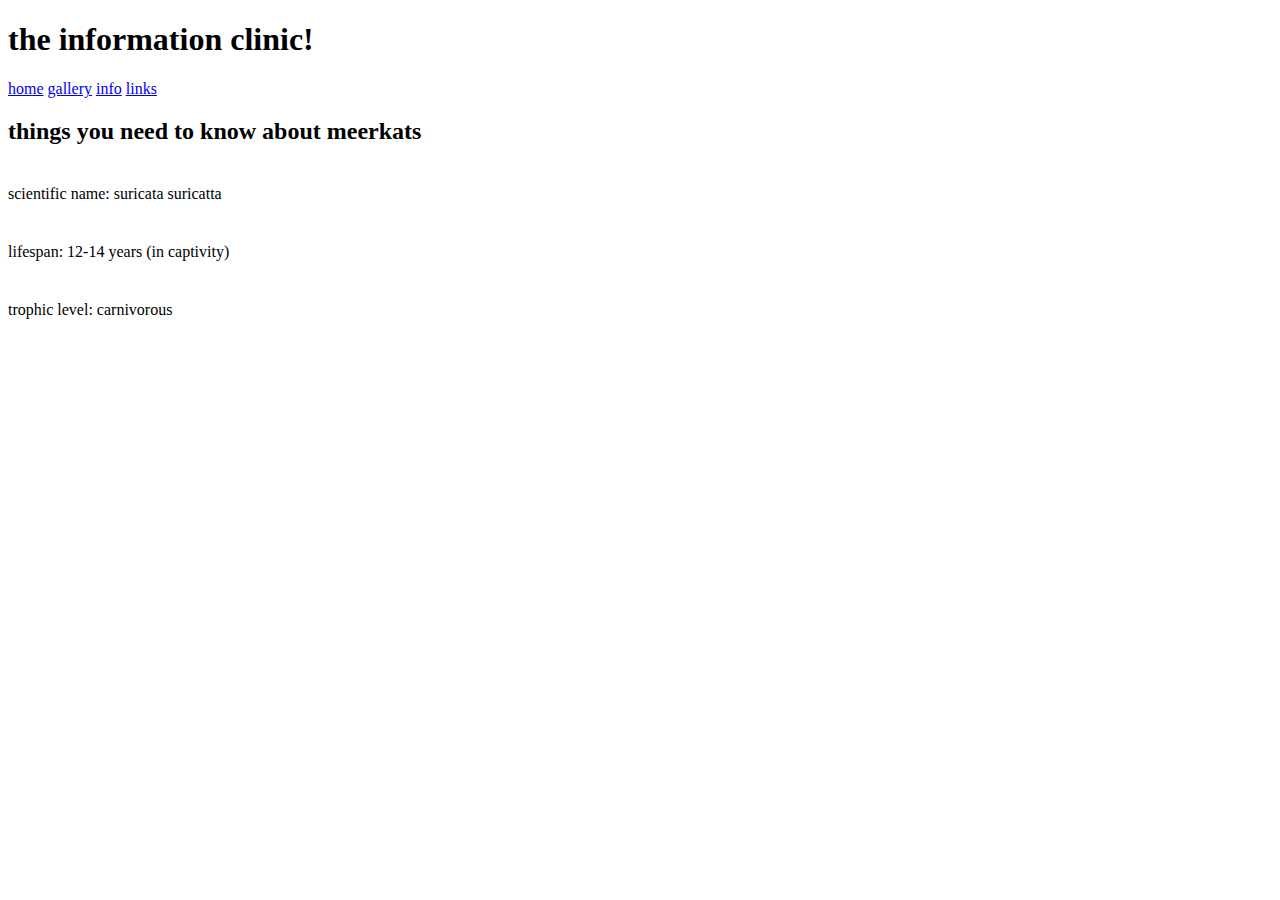
<file: info.html>
<!DOCTYPE html>
<html>
<head>
<meta charset="utf-8">
<title>HTML Template</title>
<link rel="stylesheet" href="css/style.css">
</head> 
<body>
<h1>the information clinic!</h1>
<nav>
<a id="home" title="home" href="index.html">home</a>
<a id="gallery" title="gallery" href="gallery.html">gallery</a>
<a id="info" title="info" href="info.html">info</a>
<a id="links" title="links" href="links.page">links</a>
</nav>
</body>
</html>
<h2>things you need to know about meerkats</h2>
<p><li> scientific name: suricata suricatta</li></p>
<p><li>lifespan: 12-14 years (in captivity)</li></p>
<p><li>trophic level: carnivorous</li></p>
<p>
</file>
<file: css/style.css>
body {
	background-color: white;
}
p {
	color: blue;
	font-size:40px;
font-weight: bold;
}
div{
	border-width: 10px;
	border-style: solid;
	border-color: yellow;
}
a:hover {
	color: yellow;
}
</file>
